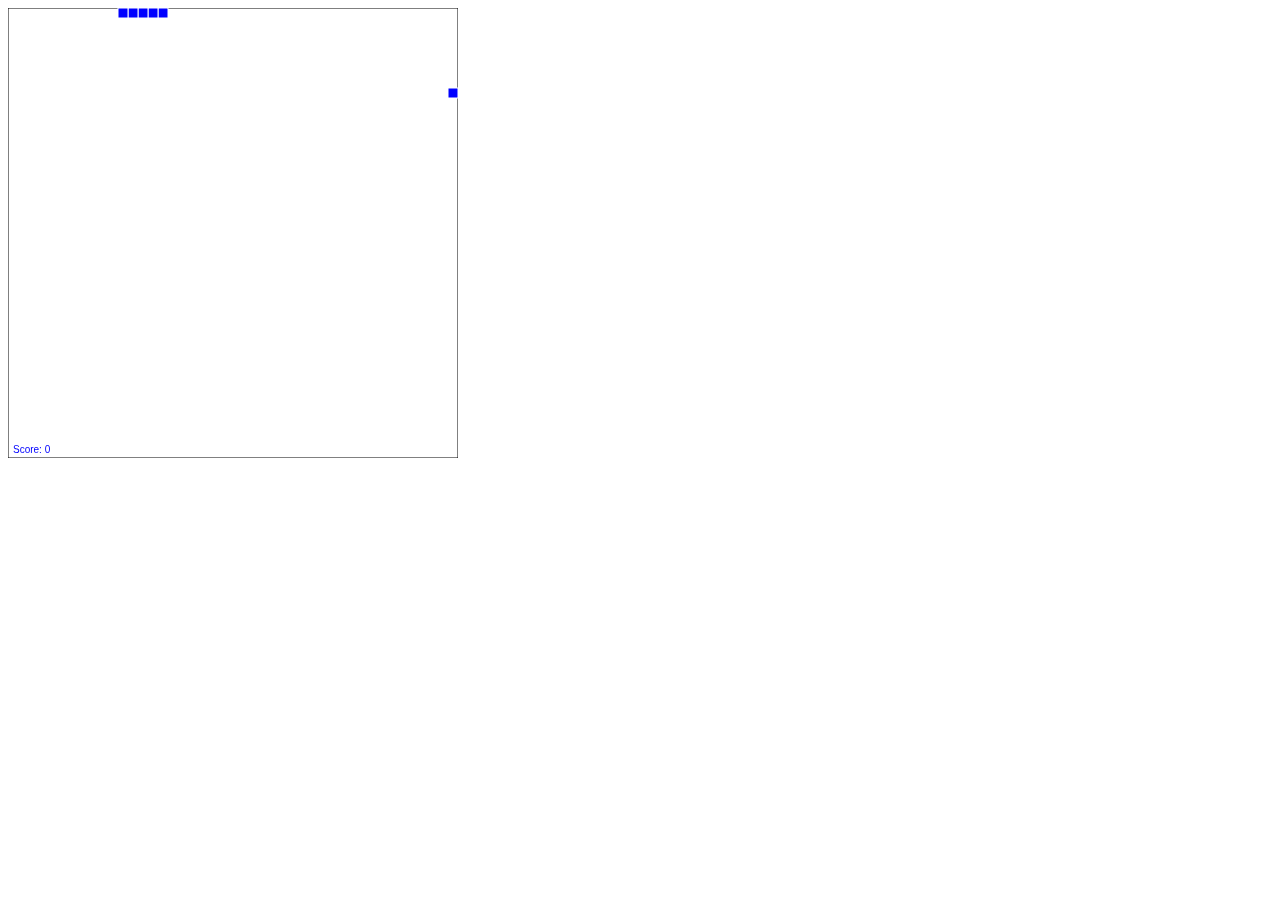
<file: index.html>
<!doctype html>
<html lang="en">
<head>
    <!-- Snake game canvas -->
    <canvas id="canvas" width="450" height="450"></canvas>

    <!-- Jquery -->
    <script src="https://ajax.googleapis.com/ajax/libs/jquery/1.7.1/jquery.min.js" type="text/javascript"></script>
     
     <!-- Snake Script -->
    <script type="text/javascript" src="snake.js"> </script> 
     
</head>

<body>
   
</body>

</html>
</file>
